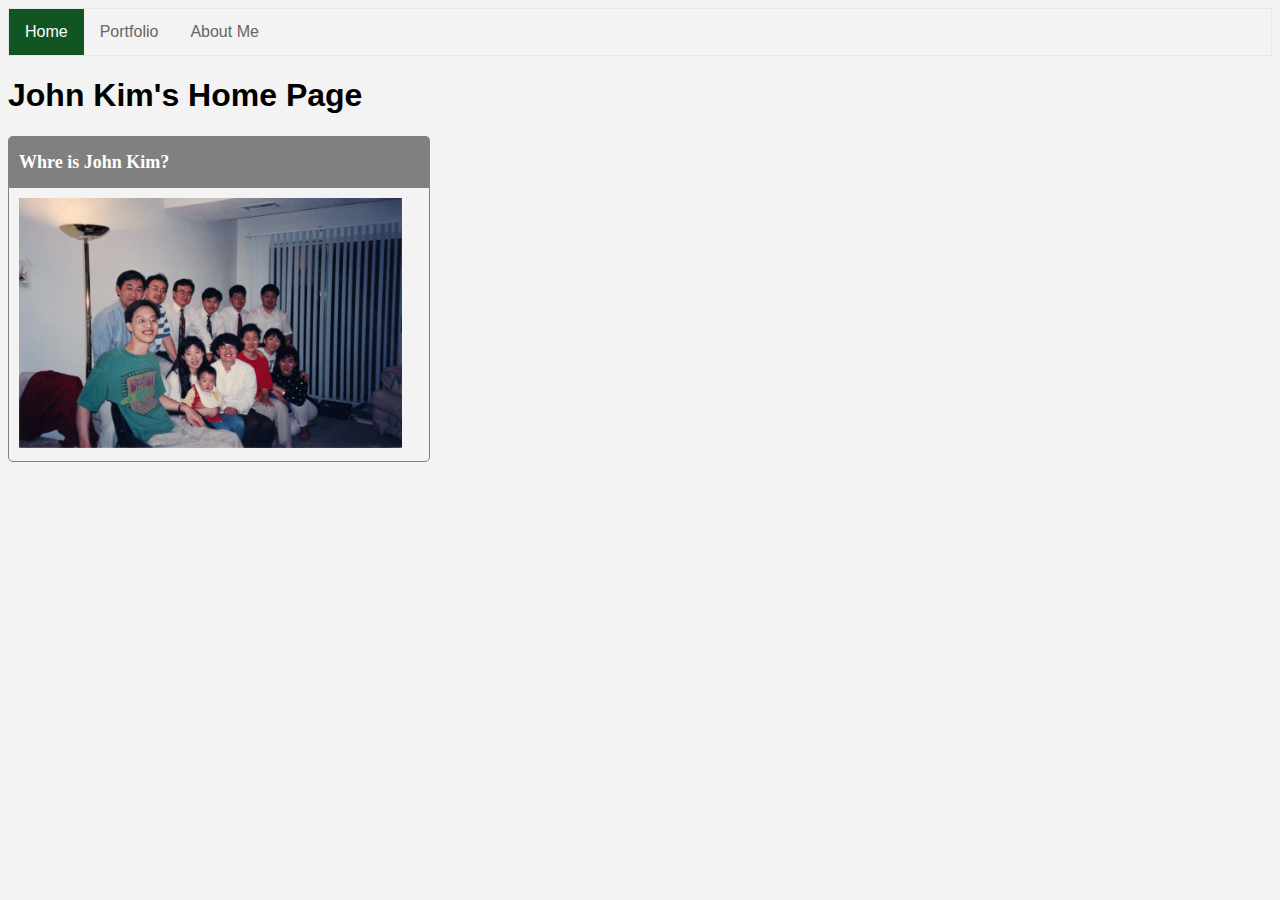
<file: index.html>
<!doctype html>
<html lang="en">
  <head>
    <meta charset="utf-8">
    <title>Home</title>
    <link rel="stylesheet" type="text/css" href="style.css">
  </head>
  
  <body>
    
  <ul>
  <li><a class="active" href="index.html">Home</a></li>
  <li><a href="portfolio.html">Portfolio</a></li>
  <li><a href="about.html">About Me</a></li>
</ul>
    
   
    
    <h1>John Kim's Home Page</h1>
    
    <div class="content-box-gray">
      <div class="container">
        <div class="title">Whre is John Kim?</div>

        <div class="content">
          <a href="images/group.JPG" target="blank">
           <img src="images/group.JPG" height="250">
             </a>
            </div>
        </div>
      </div>
    
   
  </body>
</html>
</file>
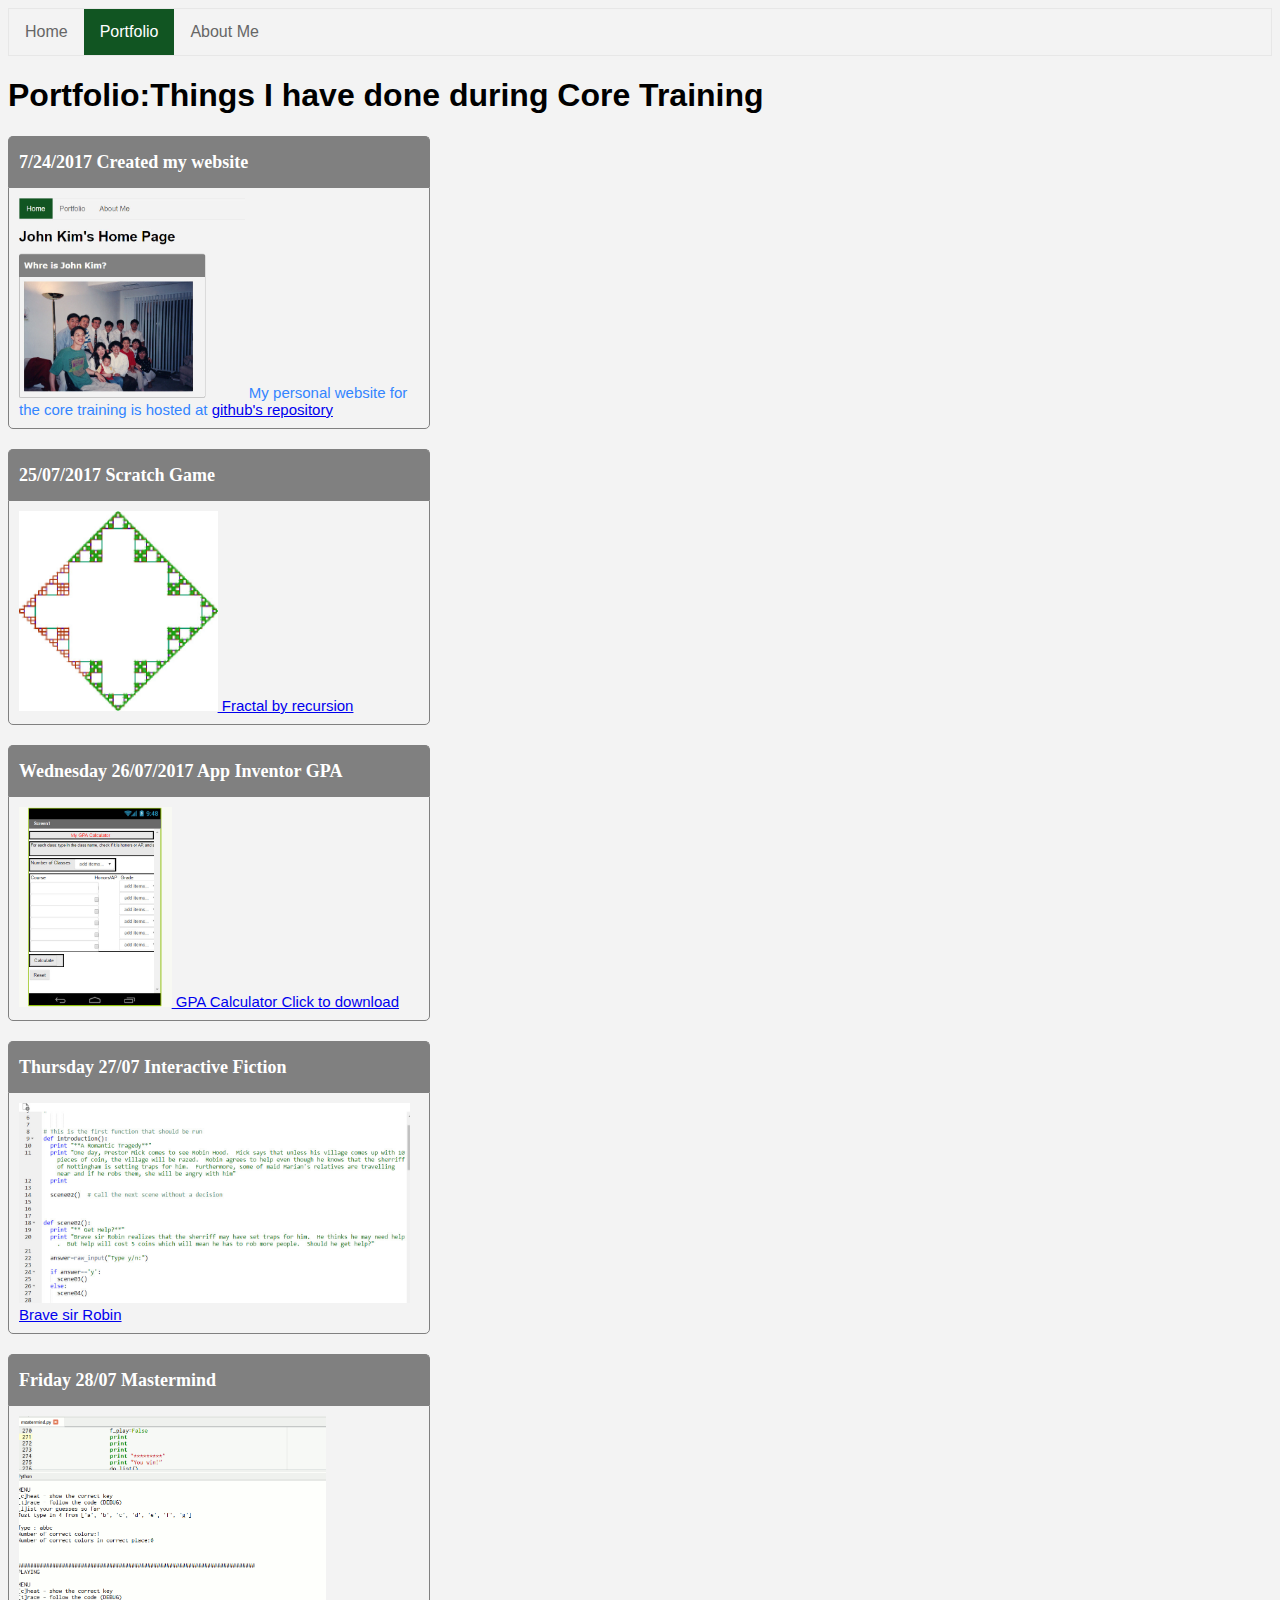
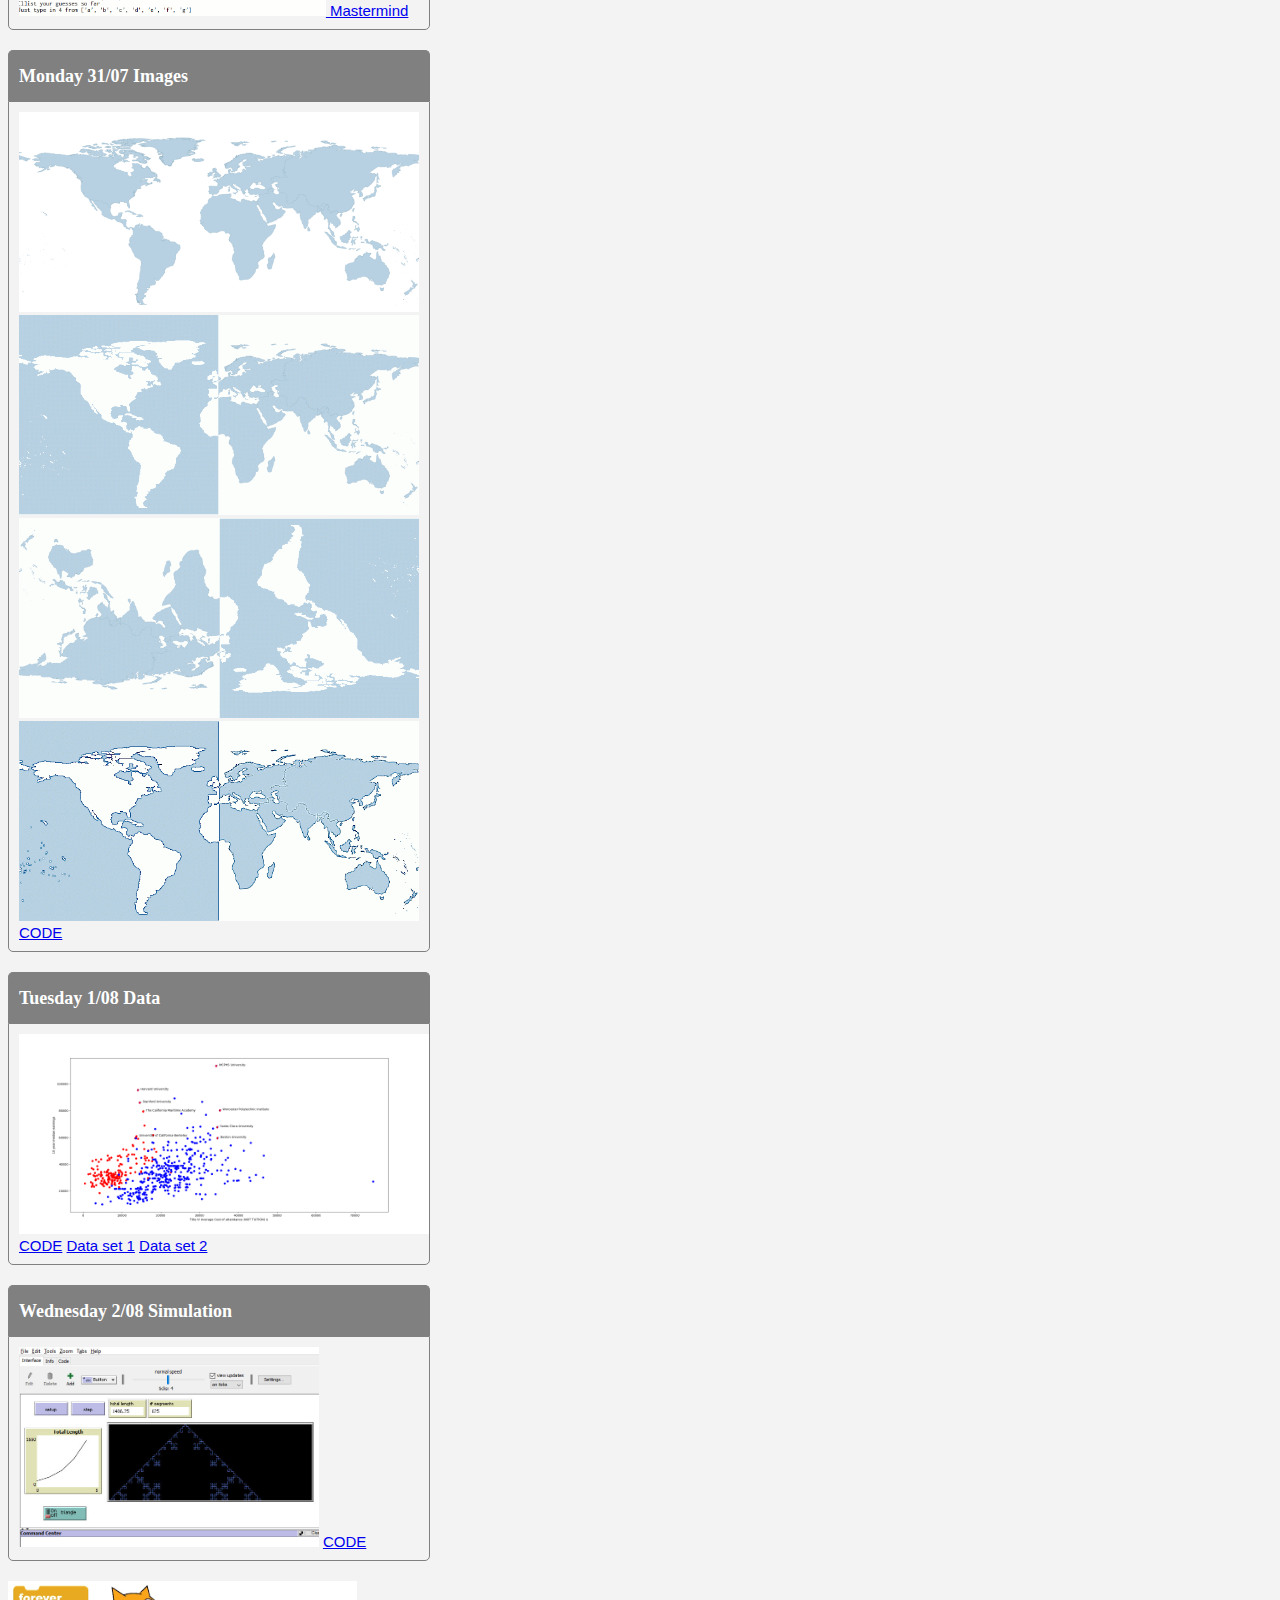
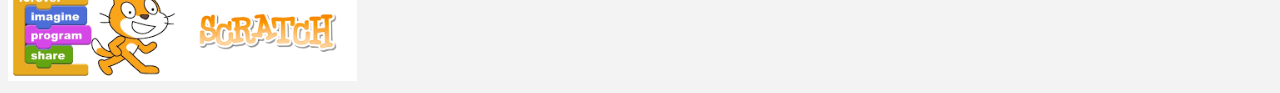
<file: portfolio.html>
<!doctype html>
	<html lang="en">
	  
	  <head>
	    <meta charset="utf-8">
	    <title>Portfolio</title>
	    <link rel="stylesheet" type="text/css" href="style.css">
	  </head>
	  
	  <body>
	   
	    <ul>
        <li><a  href="index.html">Home</a></li>
        <li><a class="active" href="portfolio.html">Portfolio</a></li>
        <li><a href="about.html">About Me</a></li>
      </ul>
 
 
      <h1>Portfolio:Things I have done during Core Training</h1>
    
    
      <div class="content-box-gray">
       <div class="container">
            <div class="title">7/24/2017 Created my website</div>

            <div class="content">
              <img src="images/day-01.jpg" height=200>
                My personal website for the core training is hosted at 
                <a href="http://jkimnogales.github.io/coretraining" target="_blank">
                  github's repository</a>
            </div>
        </div>
      </div>
    
 
      <div class="content-box-gray">
        <div class="container">
          <div class="title">25/07/2017 Scratch Game
          </div>

          <div class="content">
           <a href="https://scratch.mit.edu/projects/169764003/#editor" target="_blank"> 
           <img src="images/scratch.jpg" height=200> Fractal by recursion </a>
          </div>
        </div>
      </div>



      <div class="content-box-gray">
        <div class="container">
          <div class="title">Wednesday 26/07/2017 App Inventor GPA 
          </div>

          <div class="content">
           <a href="files/myGPAcalculator.aia" download>
           <img src="images/day-03.jpg" height=200> GPA Calculator Click to download
           </a>
          </div>
        </div>
      </div>



      <div class="content-box-gray">
        <div class="container">

          <div class="title">Thursday 27/07 Interactive Fiction
          </div>

          <div class="content">
          <a href="https://repl.it/Jlt9/53">
           <img src="images/robin.jpg" height=200> Brave sir Robin
            </a>
          </div>
        </div>
      </div>




      <div class="content-box-gray">
        <div class="container">

          <div class="title">Friday 28/07   Mastermind
          </div>
          <div class="content">
           <a href="files/mastermind.py" download>
           <img src="images/mastermind.gif" height=200> Mastermind
            </a>
          </div>
        </div>
      </div>



      <div class="content-box-gray">
        <div class="container">

          <div class="title">Monday 31/07 Images
          </div>
          <div class="content">

           <img src="images/our-world.gif" height=200>
            <img src="images/our-world-2.gif" height=200>
           <img src="images/our-world-3.gif" height=200>
            <img src="images/our-world-4.gif" height=200>
             <a href="files/PIL-world.py" download> CODE
            </a>
          </div>
        </div>
      </div>






      <div class="content-box-gray">
        <div class="container">

          <div class="title">Tuesday 1/08 Data
          </div>
          <div class="content">

           <img src="images/Interactive-fig.png" height=200>
             <a href="files/college-data-rev.py" download> CODE</a>
             <a href="files/Most-Recent-Cohorts-Scorecard-Elements.csv" download> Data set 1</a>
             <a href="files/Most-Recent-Cohorts-Treasury-Elements.csv" download> Data set 2</a>
          </div>
        </div>
      </div>





      <div class="content-box-gray">
        <div class="container">

          <div class="title">Wednesday 2/08 Simulation
          </div>
          <div class="content">

           <img src="images/koch.jpg" height=200>
             <a href="files/Koch Curve.nlogo" download> CODE
            </a>
          </div>
        </div>
      </div>





      <div>
        <a target="_blank" href="https://scratch.mit.edu">
          <img src="images/scratchlogo.png" height="100">
        </a>
      </div>
    

	  </body>
  </html>
</file>
<file: style.css>
body {
    background-color: #F3F3F3;
    font-family: sans-serif;
}



nav {
    float:left;
    max-width: 160px;
    margin:0;
    padding:1em;
    
}

article {
    margin-left:170px;
    border-left:1px solid gray;
    padding:1em;
    overflow: hidden;
}

.content-box-gray .container{
    margin-bottom: 20px;
}
.content-box-gray .content {
    overflow: hidden;
    padding: 10px;
    font-size: 15px;
    border-bottom-left-radius: 5px;
    border-bottom-right-radius: 5px;
    border: 1px solid gray;
    color: #3385FF;
    width: 400px;
}
.content-box-gray .title {
    height:30px;
    line-height:30px;
    border-top-left-radius: 5px;
    border-top-right-radius: 5px;
    background:gray;
    font-size:18px;
    font-weight:bold;
    font-family:verdana;
    display:block;
    color:white;
    display:block;
    padding:10px;
    border: 1px solid gray;
    border-bottom:none;
    width:400px;
}


header {
}

ul {
    list-style-type: none;
    margin: 0;
    padding: 0;
    overflow: hidden;
    border: 1px solid #e7e7e7;
    background-color: #f3f3f3;
}

li {
    float: left;
}

li a {
    display: block;
    color: #666;
    text-align: center;
    padding: 14px 16px;
    text-decoration: none;
}

li a:hover:not(.active) {
    background-color: #ddd;
}

li a.active {
    color: white;
    background-color: #115522;
}
</file>
